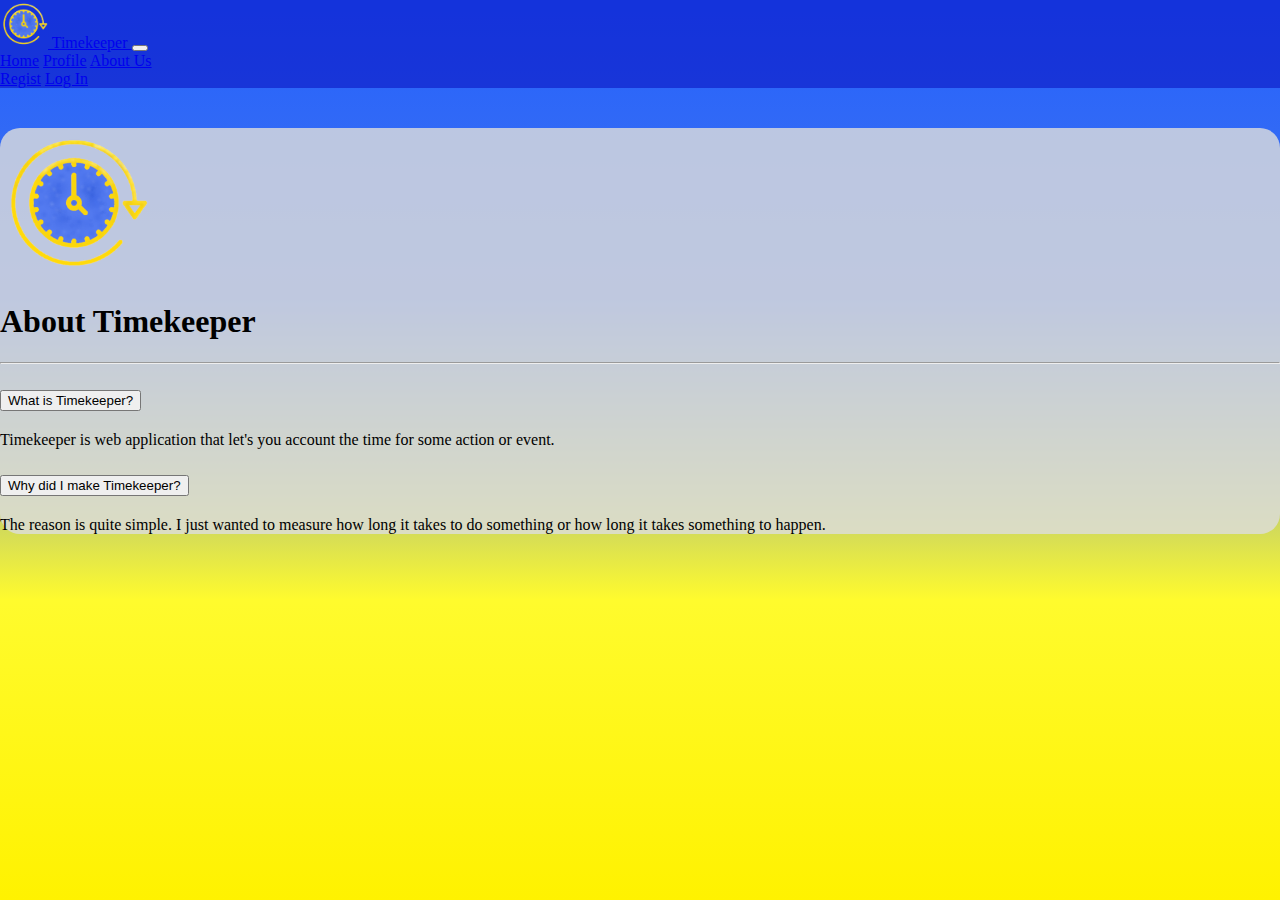
<file: about.html>
<!doctype html>
<html lang="en">

<head>
    <!-- Required meta tags -->
    <meta charset="utf-8">
    <meta name="viewport" content="width=device-width, initial-scale=1, shrink-to-fit=no">
    <meta name="author" content="KV-02 Ivan Shpot">
   
    <title>Timekeeper</title>    

    <link rel="icon" type="image/png" sizes="32x32" href="./images/timekeeper.png">

    <link rel="stylesheet" href="./styles.css">

    <!-- Bootstrap CSS -->
    <link href="https://cdn.jsdelivr.net/npm/bootstrap@5.3.0-alpha3/dist/css/bootstrap.min.css" 
          rel="stylesheet"
          integrity="sha384-KK94CHFLLe+nY2dmCWGMq91rCGa5gtU4mk92HdvYe+M/SXH301p5ILy+dN9+nJOZ" 
          crossorigin="anonymous">

</head>
<body>
    <header>
        <nav class="navbar navbar-expand-lg navbar-dark">
            <div class="container-fluid">
                <a class="navbar-brand text-warning" href="index.html">
                    <img src="images/timekeeper.png" alt="" width="48" height="48">
                    Timekeeper
                </a>
                <button class="navbar-toggler" 
                        type="button" 
                        data-bs-toggle="collapse" 
                        data-bs-target="#myNavbar">
                    <span class="navbar-toggler-icon"></span>
                </button>
        
                <div class="collapse navbar-collapse justify-content-between" id="myNavbar">
                    <div class="navbar-nav">
                            <a class="nav-item nav-link" href="index.html">Home</a>
                            <a class="nav-item nav-link" href="profile.html">Profile</a>  
                            <a class="nav-iten nav-link" href="about.html">About Us</a>        
                    </div>
                    <div class="navbar-nav">
                        <span class="d-block">
                            <a href="reg.html" class="btn btn-success mx-1 my-1" type="button">Regist</a>
                        </span>

                        <span class="d-block">
                            <a href="login.html" class="btn btn-primary mx-1 my-1" type="button">Log In</a>
                        </span>

                    </div>
                </div> 
            
                </div>
            </div>
        </nav>
    </header>

    <main>
        <div class="container">
            <div id="aboutBody" class="p-5">
                
                <img src="images/timekeeper.png" alt="Logo" width="150" height="150">
                <h1>About Timekeeper</h1>
                <hr>

                <div class="accordion" id="myAccordion">
                    <div class="accordion-item shadow">
                        <h2 class="accordion-header" id="heading1">
                            <button type="button" class="accordion-button collapsed" data-bs-toggle="collapse" data-bs-target="#collapse1">
                                What is Timekeeper?
                            </button>
                        </h2>
                        <div id="collapse1" class="accodion-collapse collapse" data-bs-parent="#myAccordion">
                            <div class="card-body">
                                <p>
                                    Timekeeper is web application that let's you account the time for some action or event.
                                </p>
                            </div>
                        </div>

                        
                    </div>
                    <div class="accordion-item shadow">
                        <h2 class="accordion-header" id="heading2">
                            <button type="button" class="accordion-button collapsed" data-bs-toggle="collapse" data-bs-target="#collapse2">
                                Why did I make Timekeeper?
                            </button>
                        </h2>
                        <div id="collapse2" class="accodion-collapse collapse" data-bs-parent="#myAccordion">
                            <div class="card-body">
                                <p>
                                    The reason is quite simple. I just wanted to measure how long it takes to do something or how long it takes something to happen.
                                </p>
                            </div>
                        </div>

                        
                    </div>

                </div>

                <p class="lead"></p>
            </div>
        </div>
    </main>


    <script src="https://cdn.jsdelivr.net/npm/bootstrap@5.3.0-alpha3/dist/js/bootstrap.bundle.min.js"
            integrity="sha384-ENjdO4Dr2bkBIFxQpeoTz1HIcje39Wm4jDKdf19U8gI4ddQ3GYNS7NTKfAdVQSZe"
            crossorigin="anonymous"></script>
   <script src="https://cdn.jsdelivr.net/npm/@popperjs/core@2.11.7/dist/umd/popper.min.js"
           integrity="sha384-zYPOMqeu1DAVkHiLqWBUTcbYfZ8osu1Nd6Z89ify25QV9guujx43ITvfi12/QExE"
           crossorigin="anonymous"></script>
   <script src="https://cdn.jsdelivr.net/npm/bootstrap@5.3.0-alpha3/dist/js/bootstrap.min.js"
           integrity="sha384-Y4oOpwW3duJdCWv5ly8SCFYWqFDsfob/3GkgExXKV4idmbt98QcxXYs9UoXAB7BZ"
           crossorigin="anonymous"></script>
</body>

</html>
</file>
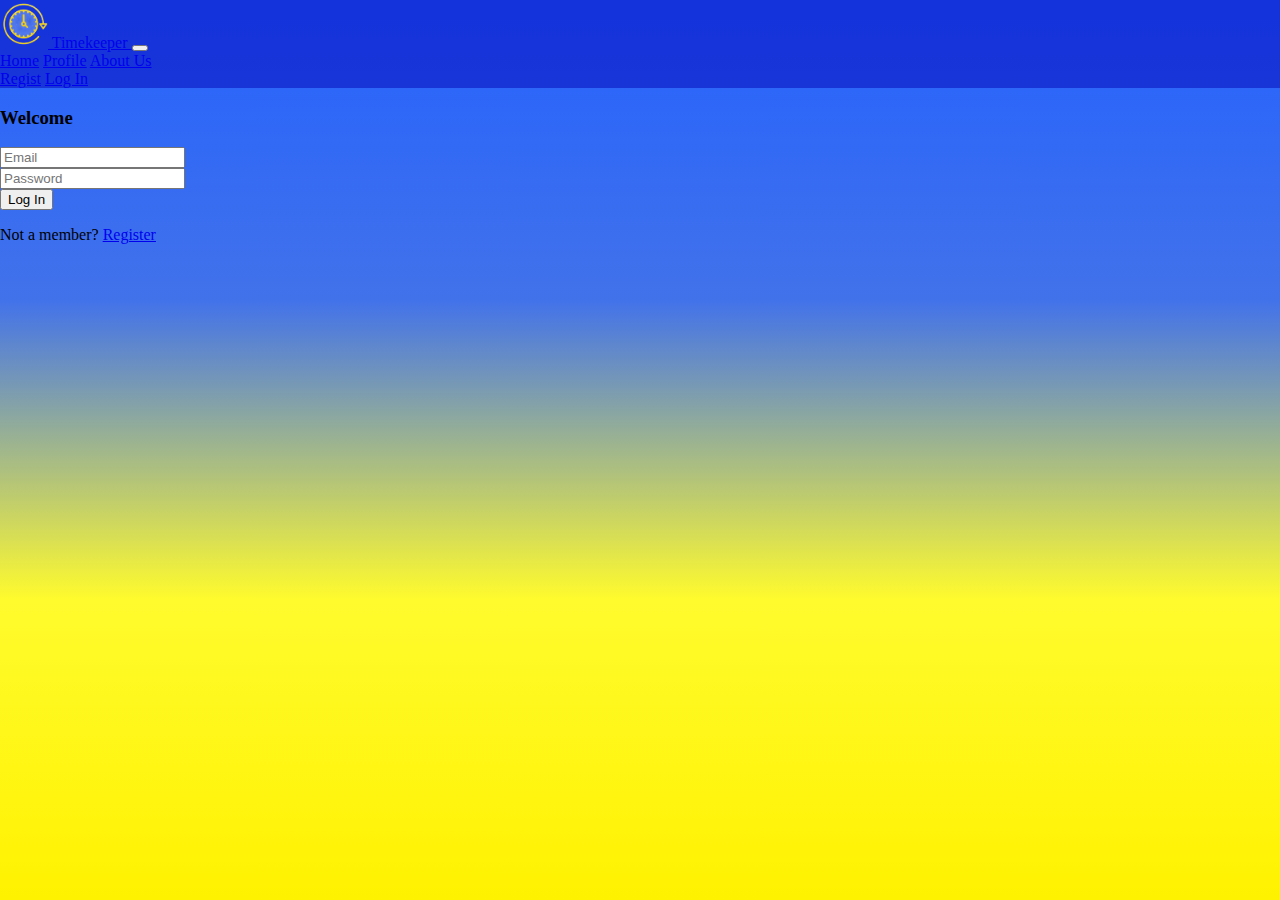
<file: login.html>
<!doctype html>
<html lang="en">

<head>
    <!-- Required meta tags -->
    <meta charset="utf-8">
    <meta name="viewport" content="width=device-width, initial-scale=1, shrink-to-fit=no">
    <meta name="author" content="KV-02 Ivan Shpot">
   
    <title>Timekeeper</title>    

    <link rel="icon" type="image/png" sizes="32x32" href="./images/timekeeper.png">

    <link rel="stylesheet" href="./styles.css">

    <!-- Bootstrap CSS -->
    <link href="https://cdn.jsdelivr.net/npm/bootstrap@5.3.0-alpha3/dist/css/bootstrap.min.css" 
          rel="stylesheet"
          integrity="sha384-KK94CHFLLe+nY2dmCWGMq91rCGa5gtU4mk92HdvYe+M/SXH301p5ILy+dN9+nJOZ" 
          crossorigin="anonymous">

    <script src="registration/controller.js"></script>
    <script src="registration/model.js"></script>
    <script src="registration/view.js"></script>
</head>
<body>
    <header>
        <nav class="navbar navbar-expand-lg navbar-dark">
            <div class="container-fluid">
                <a class="navbar-brand text-warning" href="index.html">
                    <img src="images/timekeeper.png" alt="" width="48" height="48">
                    Timekeeper
                </a>
                <button class="navbar-toggler" 
                        type="button" 
                        data-bs-toggle="collapse" 
                        data-bs-target="#myNavbar">
                    <span class="navbar-toggler-icon"></span>
                </button>
        
                <div class="collapse navbar-collapse justify-content-between" id="myNavbar">
                    <div class="navbar-nav">
                            <a class="nav-item nav-link" href="index.html">Home</a>
                            <a class="nav-item nav-link" href="profile.html">Profile</a>  
                            <a class="nav-iten nav-link" href="about.html">About Us</a>        
                    </div>
                    <div class="navbar-nav">
                        <span class="d-block">
                            <a href="reg.html" class="btn btn-success mx-1 my-1" type="button">Regist</a>
                        </span>

                        <span class="d-block">
                            <a href="login.html" class="btn btn-primary mx-1 my-1" type="button">Log In</a>
                        </span>

                    </div>
                </div> 
            </div>
        </nav>
    </header>

    <main >
        <div id="loginBody" class="d-flex align-items-center justify-content-center">
            <div class="p-5 m-5 bg-light bg-gradient shadow rounded-5">
                <form id="login" onsubmit="login()">
                    <h3>Welcome</h3>
                    <div class="form-outline shadow mb-4">
                      <input type="email" id="loginEmail" class="form-control" placeholder="Email" />
                    </div>
                  
                    <div class="form-outline shadow mb-4">
                      <input type="password" id="loginPassword" class="form-control" placeholder="Password" />
                    </div>
                  
                    <button type="submit" class="btn btn-primary shadow btn-block mb-4">Log In</button>
                  
                    <div class="text-center">
                      <p>Not a member? <a href="reg.html">Register</a></p>
                      
                    </div>
                  </form>
            </div>
        </div>
    </main>


    <script src="https://cdn.jsdelivr.net/npm/bootstrap@5.3.0-alpha3/dist/js/bootstrap.bundle.min.js"
            integrity="sha384-ENjdO4Dr2bkBIFxQpeoTz1HIcje39Wm4jDKdf19U8gI4ddQ3GYNS7NTKfAdVQSZe"
            crossorigin="anonymous"></script>
   <script src="https://cdn.jsdelivr.net/npm/@popperjs/core@2.11.7/dist/umd/popper.min.js"
           integrity="sha384-zYPOMqeu1DAVkHiLqWBUTcbYfZ8osu1Nd6Z89ify25QV9guujx43ITvfi12/QExE"
           crossorigin="anonymous"></script>
   <script src="https://cdn.jsdelivr.net/npm/bootstrap@5.3.0-alpha3/dist/js/bootstrap.min.js"
           integrity="sha384-Y4oOpwW3duJdCWv5ly8SCFYWqFDsfob/3GkgExXKV4idmbt98QcxXYs9UoXAB7BZ"
           crossorigin="anonymous"></script>
</body>

</html>
</file>
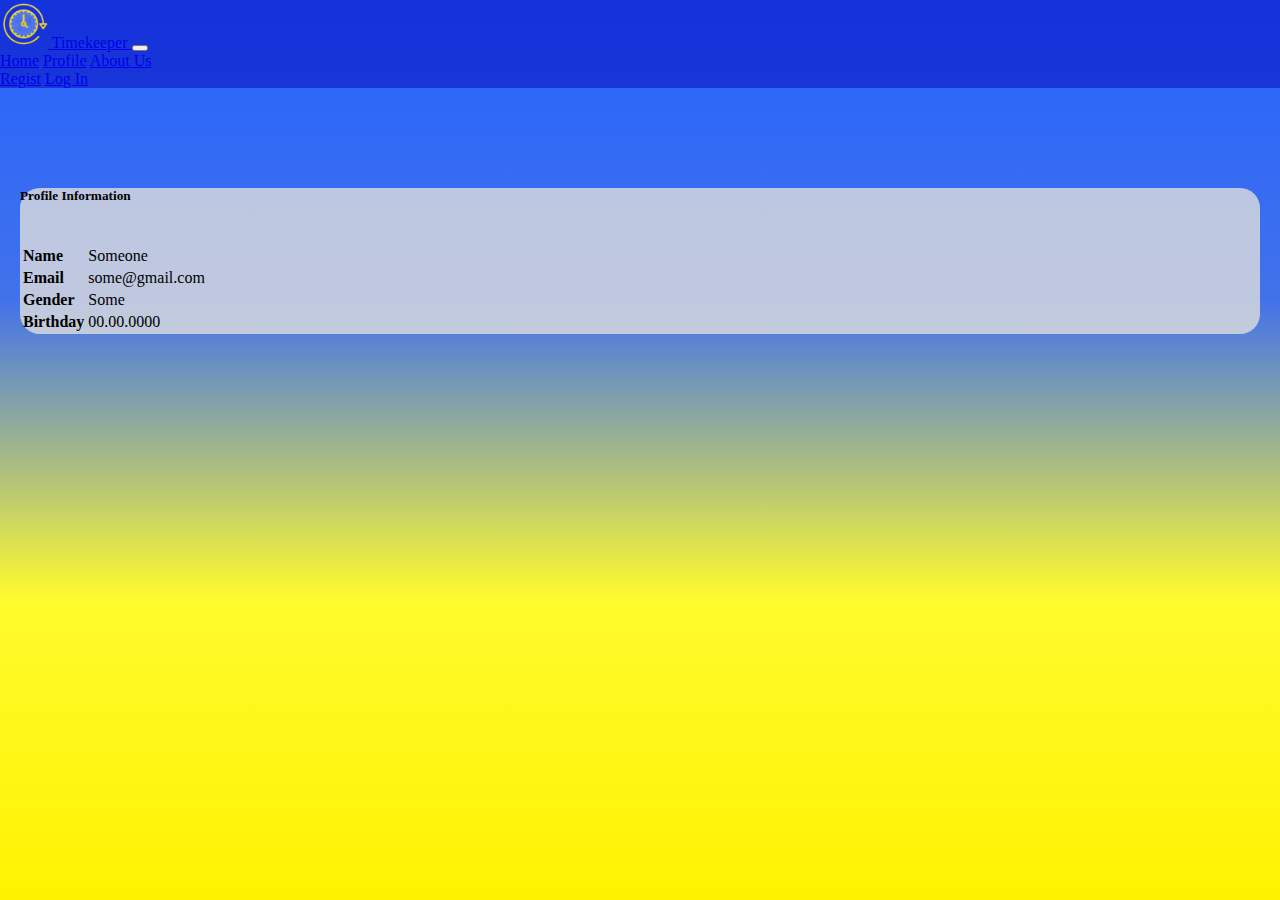
<file: profile.html>
<!doctype html>
<html lang="en">

<head>
    <!-- Required meta tags -->
    <meta charset="utf-8">
    <meta name="viewport" content="width=device-width, initial-scale=1, shrink-to-fit=no">
    <meta name="author" content="KV-02 Ivan Shpot">
   
    <title>Timekeeper</title>    

    <link rel="icon" type="image/png" sizes="32x32" href="./images/timekeeper.png">

    <link rel="stylesheet" href="./styles.css">

    <!-- Bootstrap CSS -->
    <link href="https://cdn.jsdelivr.net/npm/bootstrap@5.3.0-alpha3/dist/css/bootstrap.min.css" 
          rel="stylesheet"
          integrity="sha384-KK94CHFLLe+nY2dmCWGMq91rCGa5gtU4mk92HdvYe+M/SXH301p5ILy+dN9+nJOZ" 
          crossorigin="anonymous">

    <script src="registration/controller.js"></script>
    <script src="registration/model.js"></script>
    <script src="registration/view.js"></script>
</head>
<body onload="profile()">
    <header>
        <nav class="navbar navbar-expand-lg navbar-dark">
            <div class="container-fluid">
                <a class="navbar-brand text-warning" href="index.html">
                    <img src="images/timekeeper.png" alt="" width="48" height="48">
                    Timekeeper
                </a>
                <button class="navbar-toggler" 
                        type="button" 
                        data-bs-toggle="collapse" 
                        data-bs-target="#myNavbar">
                    <span class="navbar-toggler-icon"></span>
                </button>
        
                <div class="collapse navbar-collapse justify-content-between" id="myNavbar">
                    <div class="navbar-nav">
                            <a class="nav-item nav-link" href="index.html">Home</a>
                            <a class="nav-item nav-link" href="profile.html">Profile</a>  
                            <a class="nav-iten nav-link" href="about.html">About Us</a>        
                    </div>
                    <div class="navbar-nav">
                        <span class="d-block">
                            <a href="reg.html" class="btn btn-success mx-1 my-1" type="button">Regist</a>
                        </span>

                        <span class="d-block">
                            <a href="login.html" class="btn btn-primary mx-1 my-1" type="button">Log In</a>
                        </span>

                    </div>
                </div> 
            </div>
        </nav>
    </header>

    <main class="d-flex align-items-center justify-content-center">
        <div id="profileBody" class="container">
            <div class="row my-10">
                <div class="col">
                    <h5 class="my-2"><strong>Profile Information</strong></h5><br>
                    <div class="table-responsive">
                        <table class="table table-user-information">
                            <tbody>
                                <tr>
                                    <td>
                                        <strong>
                                            Name
                                        </strong>
                                    </td>
                                    <td id="profileName" class="text-primary">
                                        Someone
                                    </td>
                                </tr>
                                <tr>
                                    <td>
                                        <strong>
                                            Email
                                        </strong>
                                    </td>
                                    <td id="profileEmail" class="text-primary">
                                        some@gmail.com
                                    </td>
                                </tr>
                                <tr>
                                    <td>
                                        <strong>
                                            Gender
                                        </strong>
                                    </td>
                                    <td id="profileGender" class="text-primary">
                                        Some
                                    </td>
                                </tr>
                                <tr>
                                    <td>
                                        <strong>
                                            Birthday
                                        </strong>
                                    </td>
                                    <td id="profileBirthday" class="text-primary">
                                        00.00.0000
                                    </td>
                                </tr>
                            </tbody>
                        </table>
                    </div>
                </div>
            </div>
        </div>
    </main>



    <script src="https://cdn.jsdelivr.net/npm/bootstrap@5.3.0-alpha3/dist/js/bootstrap.bundle.min.js"
            integrity="sha384-ENjdO4Dr2bkBIFxQpeoTz1HIcje39Wm4jDKdf19U8gI4ddQ3GYNS7NTKfAdVQSZe"
            crossorigin="anonymous"></script>
   <script src="https://cdn.jsdelivr.net/npm/@popperjs/core@2.11.7/dist/umd/popper.min.js"
           integrity="sha384-zYPOMqeu1DAVkHiLqWBUTcbYfZ8osu1Nd6Z89ify25QV9guujx43ITvfi12/QExE"
           crossorigin="anonymous"></script>
   <script src="https://cdn.jsdelivr.net/npm/bootstrap@5.3.0-alpha3/dist/js/bootstrap.min.js"
           integrity="sha384-Y4oOpwW3duJdCWv5ly8SCFYWqFDsfob/3GkgExXKV4idmbt98QcxXYs9UoXAB7BZ"
           crossorigin="anonymous"></script>
</body>

</html>
</file>
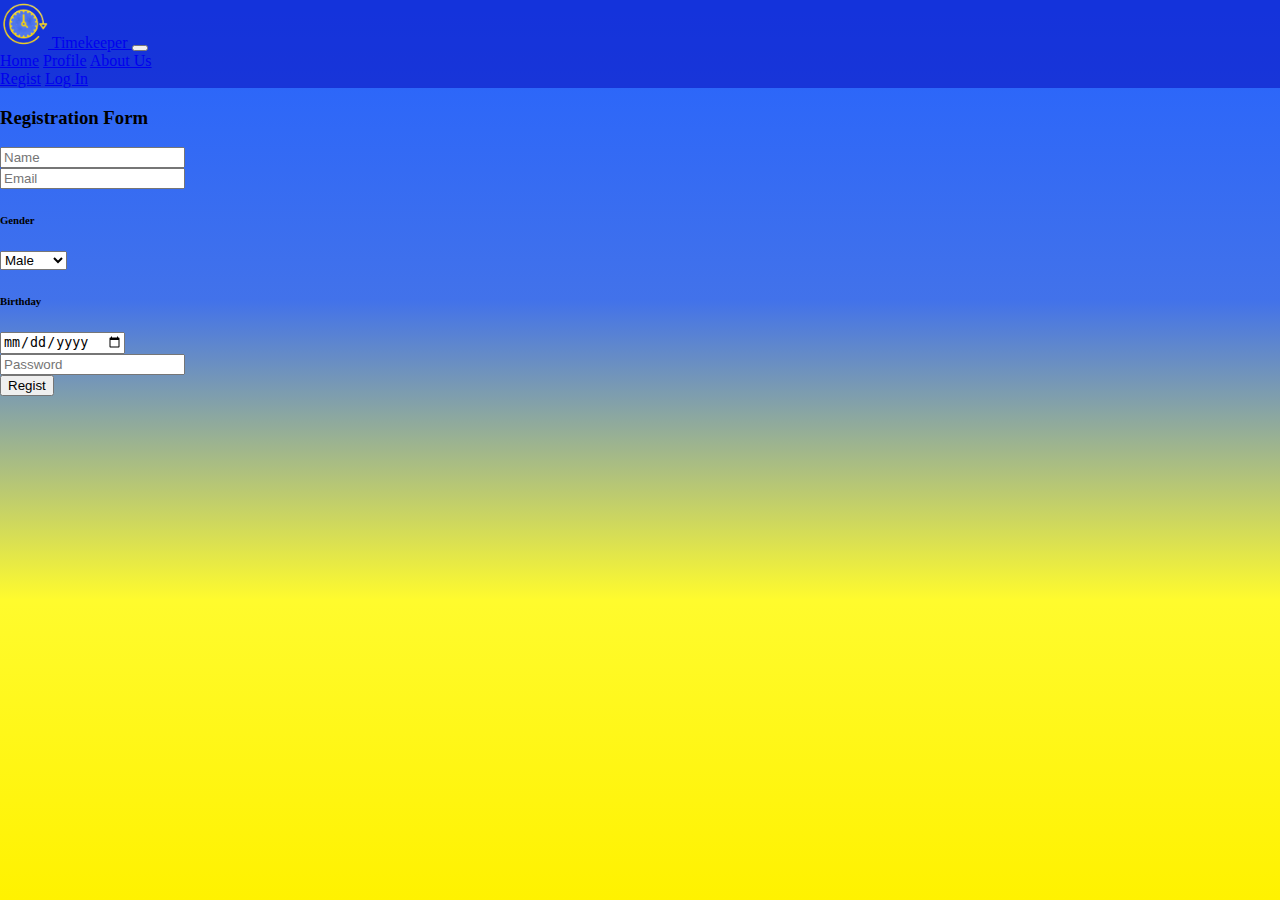
<file: reg.html>
<!doctype html>
<html lang="en">

<head>
    <!-- Required meta tags -->
    <meta charset="utf-8">
    <meta name="viewport" content="width=device-width, initial-scale=1, shrink-to-fit=no">
    <meta name="author" content="KV-02 Ivan Shpot">
   
    <title>Timekeeper</title>    

    <link rel="icon" type="image/png" sizes="32x32" href="./images/timekeeper.png">

    <link rel="stylesheet" href="./styles.css">

    <!-- Bootstrap CSS -->
    <link href="https://cdn.jsdelivr.net/npm/bootstrap@5.3.0-alpha3/dist/css/bootstrap.min.css" 
          rel="stylesheet"
          integrity="sha384-KK94CHFLLe+nY2dmCWGMq91rCGa5gtU4mk92HdvYe+M/SXH301p5ILy+dN9+nJOZ" 
          crossorigin="anonymous">

    <script src="registration/controller.js"></script>
    <script src="registration/model.js"></script>
    <script src="registration/view.js"></script>
</head>
<body>
    <header>
        <nav class="navbar navbar-expand-lg navbar-dark">
            <div class="container-fluid">
                <a class="navbar-brand text-warning" href="index.html">
                    <img src="images/timekeeper.png" alt="" width="48" height="48">
                    Timekeeper
                </a>
                <button class="navbar-toggler" 
                        type="button" 
                        data-bs-toggle="collapse" 
                        data-bs-target="#myNavbar">
                    <span class="navbar-toggler-icon"></span>
                </button>
        
                <div class="collapse navbar-collapse justify-content-between" id="myNavbar">
                    <div class="navbar-nav">
                            <a class="nav-item nav-link" href="index.html">Home</a>
                            <a class="nav-item nav-link" href="profile.html">Profile</a>  
                            <a class="nav-iten nav-link" href="about.html">About Us</a>        
                    </div>
                    <div class="navbar-nav">
                        <span class="d-block">
                            <a href="reg.html" class="btn btn-success mx-1 my-1" type="button">Regist</a>
                        </span>

                        <span class="d-block">
                            <a href="login.html" class="btn btn-primary mx-1 my-1" type="button">Log In</a>
                        </span>

                    </div>
                </div> 
            </div>
        </nav>
    </header>

    <main>
        <div id="registBody" class="d-flex align-items-center justify-content-center">
            <div class="p-5 m-5 bg-light bg-gradient shadow rounded-5">
                <form id="regist" onsubmit="registration()">
                    <h3>Registration Form</h3>

                    <div class="form-outline shadow mb-4">
                        <input type="text" id="registName" class="form-control" placeholder="Name" />
                    </div>

                    <div class="form-outline shadow mb-4">
                      <input type="email" id="registEmail" class="form-control" placeholder="Email" />
                    </div>
                  
                    <h6 class="text-secondary">Gender</h5>
                    <div class="form-outline shadow mb-4">
                        <select class="form-select form-select-auto" id="registGender" required>
                            <option value="gendMale">Male</option>
                            <option value="gendFemale">Female</option>
                            <option value="gendOther">Other</option>
                        </select>
                    </div>

                    <h6 class="text-secondary">Birthday</h6>
                    <div class="form-outline shadow mb-4">
                        <input type="date" id="registBirthday" class="form-control" placeholder="Birthday" />
                    </div>

                    <div class="form-outline shadow mb-4">
                      <input type="password" id="registPassword" class="form-control" placeholder="Password" />
                    </div>
                  
                    <button type="submit" class="btn btn-primary shadow btn-block mb-4">Regist</button>
                  
                  </form>
            </div>
        </div>
    </main>


    <script src="https://cdn.jsdelivr.net/npm/bootstrap@5.3.0-alpha3/dist/js/bootstrap.bundle.min.js"
            integrity="sha384-ENjdO4Dr2bkBIFxQpeoTz1HIcje39Wm4jDKdf19U8gI4ddQ3GYNS7NTKfAdVQSZe"
            crossorigin="anonymous"></script>
   <script src="https://cdn.jsdelivr.net/npm/@popperjs/core@2.11.7/dist/umd/popper.min.js"
           integrity="sha384-zYPOMqeu1DAVkHiLqWBUTcbYfZ8osu1Nd6Z89ify25QV9guujx43ITvfi12/QExE"
           crossorigin="anonymous"></script>
   <script src="https://cdn.jsdelivr.net/npm/bootstrap@5.3.0-alpha3/dist/js/bootstrap.min.js"
           integrity="sha384-Y4oOpwW3duJdCWv5ly8SCFYWqFDsfob/3GkgExXKV4idmbt98QcxXYs9UoXAB7BZ"
           crossorigin="anonymous"></script>
</body>

</html>
</file>
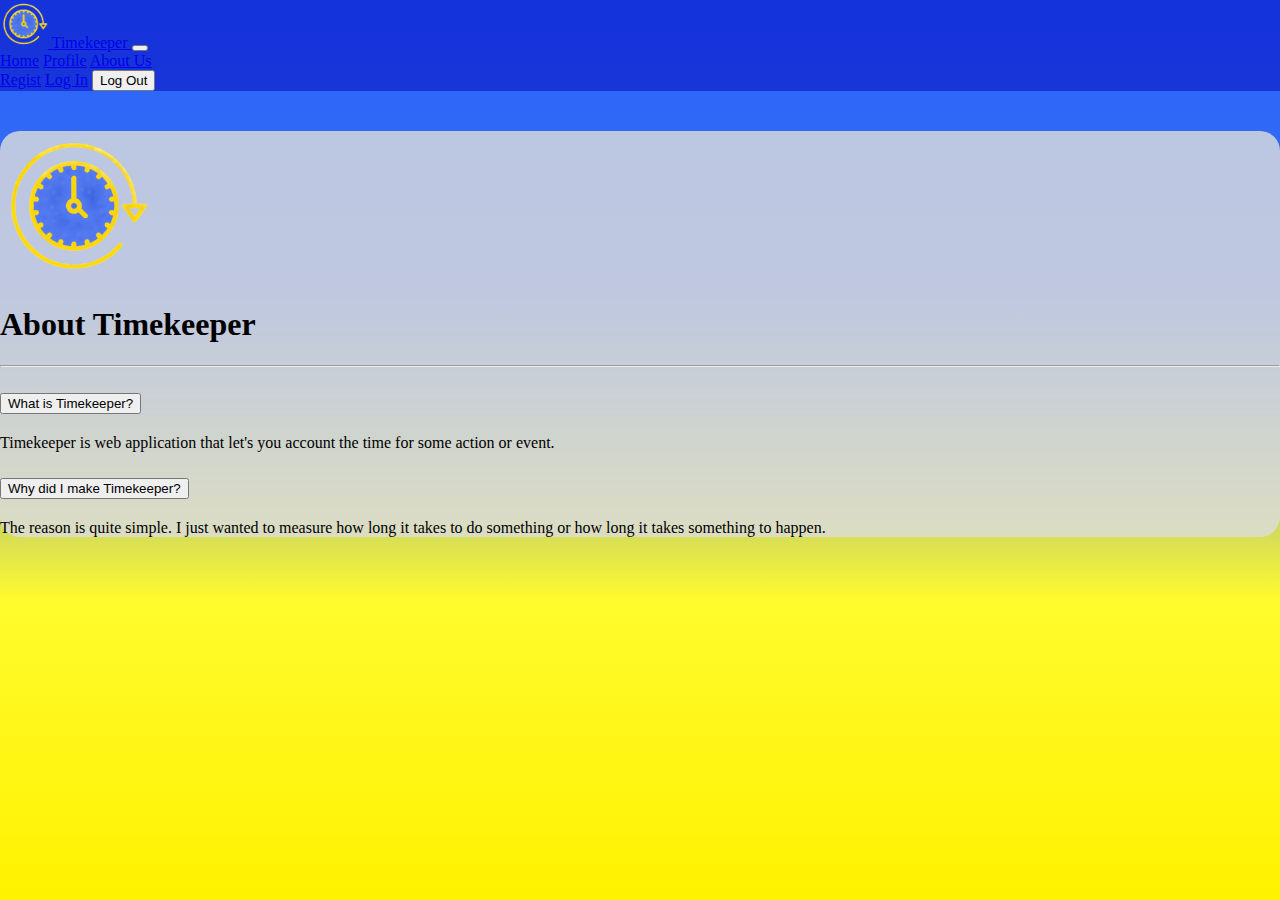
<file: lab1/about.html>
<!doctype html>
<html lang="en">

<head>
    <!-- Required meta tags -->
    <meta charset="utf-8">
    <meta name="viewport" content="width=device-width, initial-scale=1, shrink-to-fit=no">
    <meta name="author" content="KV-02 Ivan Shpot">
   
    <title>Timekeeper</title>    

    <link rel="icon" type="image/png" sizes="32x32" href="./images/timekeeper.png">

    <link rel="stylesheet" href="./styles.css">

    <!-- Bootstrap CSS -->
    <link href="https://cdn.jsdelivr.net/npm/bootstrap@5.0.2/dist/css/bootstrap.min.css" 
          rel="stylesheet" 
          integrity="sha384-EVSTQN3/azprG1Anm3QDgpJLIm9Nao0Yz1ztcQTwFspd3yD65VohhpuuCOmLASjC" 
          crossorigin="anonymous">
    
    

</head>
<body>
    <header>
        <nav class="navbar navbar-expand-lg navbar-dark">
            <div class="container-fluid">
                <a class="navbar-brand text-warning" href="index.html">
                    <img src="images/timekeeper.png" alt="" width="48" height="48">
                    Timekeeper
                </a>
                <button class="navbar-toggler" 
                        type="button" 
                        data-bs-toggle="collapse" 
                        data-bs-target="#myNavbar">
                    <span class="navbar-toggler-icon"></span>
                </button>
        
                <div class="collapse navbar-collapse justify-content-between" id="myNavbar">
                    <div class="navbar-nav">
                            <a class="nav-item nav-link" href="index.html">Home</a>
                            <a class="nav-item nav-link" href="profile.html">Profile</a>  
                            <a class="nav-iten nav-link" href="about.html">About Us</a>        
                    </div>
                    <div class="navbar-nav">
                        <span class="d-block">
                            <a href="reg.html" class="btn btn-success mx-1 my-1" type="button">Regist</a>
                        </span>

                        <span class="d-block">
                            <a href="login.html" class="btn btn-primary mx-1 my-1" type="button">Log In</a>
                        </span>

                        <span class="d-block">
                            <button class="btn btn-danger mx-1 my-1" type="button">Log Out</button>
                        </span>
                    </div>
                </div> 
            
                </div>
            </div>
        </nav>
    </header>

    <main>
        <div class="container">
            <div id="aboutBody" class="p-5">
                
                <img src="images/timekeeper.png" alt="Logo" width="150" height="150">
                <h1>About Timekeeper</h1>
                <hr>

                <div class="accordion" id="myAccordion">
                    <div class="accordion-item shadow">
                        <h2 class="accordion-header" id="heading1">
                            <button type="button" class="accordion-button collapsed" data-bs-toggle="collapse" data-bs-target="#collapse1">
                                What is Timekeeper?
                            </button>
                        </h2>
                        <div id="collapse1" class="accodion-collapse collapse" data-bs-parent="#myAccordion">
                            <div class="card-body">
                                <p>
                                    Timekeeper is web application that let's you account the time for some action or event.
                                </p>
                            </div>
                        </div>

                        
                    </div>
                    <div class="accordion-item shadow">
                        <h2 class="accordion-header" id="heading2">
                            <button type="button" class="accordion-button collapsed" data-bs-toggle="collapse" data-bs-target="#collapse2">
                                Why did I make Timekeeper?
                            </button>
                        </h2>
                        <div id="collapse2" class="accodion-collapse collapse" data-bs-parent="#myAccordion">
                            <div class="card-body">
                                <p>
                                    The reason is quite simple. I just wanted to measure how long it takes to do something or how long it takes something to happen.
                                </p>
                            </div>
                        </div>

                        
                    </div>

                </div>

                <p class="lead"></p>
            </div>
        </div>
    </main>

    <!-- Optional JavaScript -->
    <!-- jQuery first, then Popper.js, then Bootstrap JS -->
    <!-- <script src="index.js"></script> -->
    <!-- <script src="indexes6.js"></script> -->
    <script src="https://code.jquery.com/jquery-3.3.1.slim.min.js"
            integrity="sha384-q8i/X+965DzO0rT7abK41JStQIAqVgRVzpbzo5smXKp4YfRvH+8abtTE1Pi6jizo"
            crossorigin="anonymous"></script>
    <script src="https://cdn.jsdelivr.net/npm/@popperjs/core@2.9.2/dist/umd/popper.min.js" 
            integrity="sha384-IQsoLXl5PILFhosVNubq5LC7Qb9DXgDA9i+tQ8Zj3iwWAwPtgFTxbJ8NT4GN1R8p" 
            crossorigin="anonymous"></script>
    <script src="https://cdn.jsdelivr.net/npm/bootstrap@5.0.2/dist/js/bootstrap.min.js" 
            integrity="sha384-cVKIPhGWiC2Al4u+LWgxfKTRIcfu0JTxR+EQDz/bgldoEyl4H0zUF0QKbrJ0EcQF" 
            crossorigin="anonymous"></script>
</body>

</html>
</file>
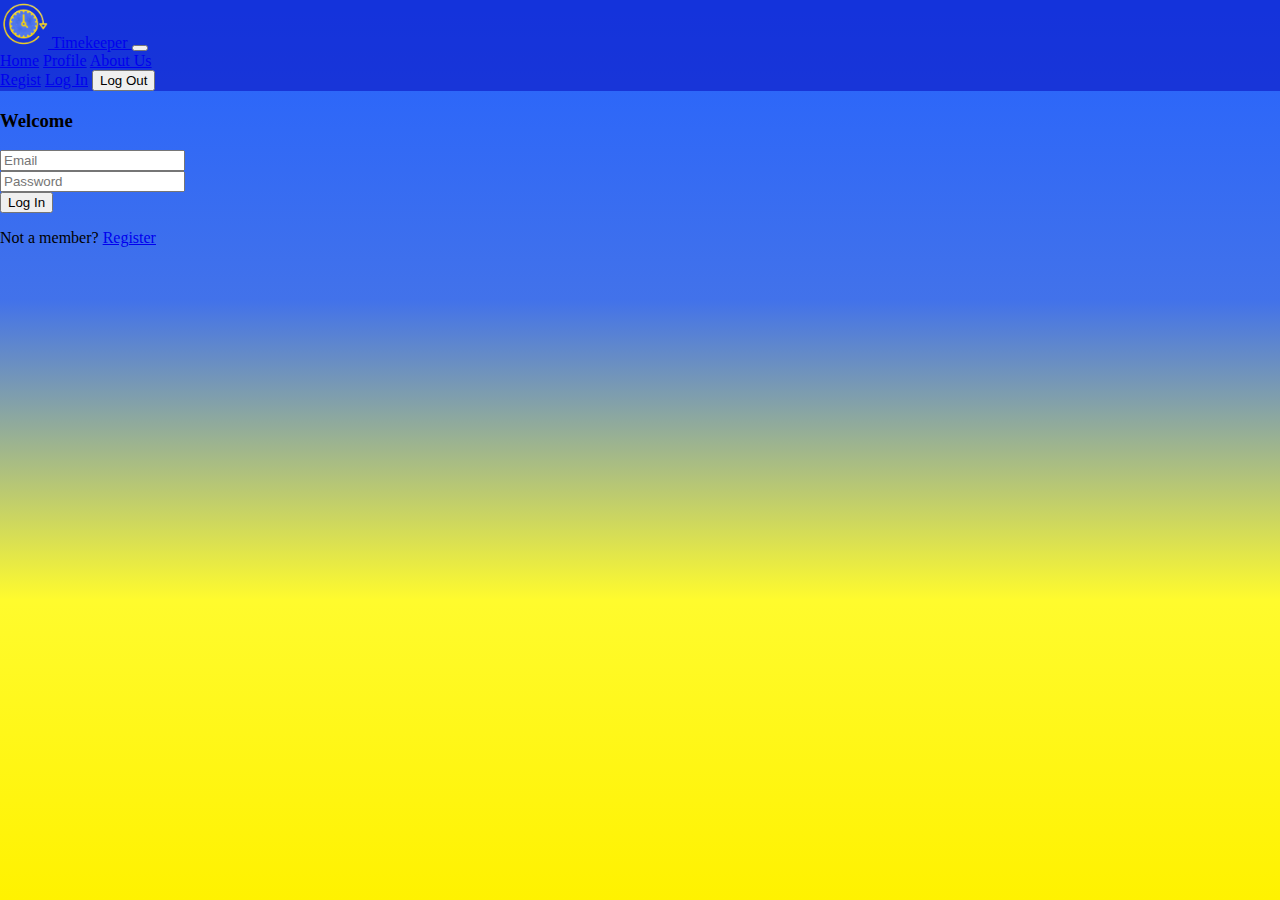
<file: lab1/login.html>
<!doctype html>
<html lang="en">

<head>
    <!-- Required meta tags -->
    <meta charset="utf-8">
    <meta name="viewport" content="width=device-width, initial-scale=1, shrink-to-fit=no">
    <meta name="author" content="KV-02 Ivan Shpot">
   
    <title>Timekeeper</title>    

    <link rel="icon" type="image/png" sizes="32x32" href="./images/timekeeper.png">

    <link rel="stylesheet" href="./styles.css">

    <!-- Bootstrap CSS -->
    <link href="https://cdn.jsdelivr.net/npm/bootstrap@5.0.2/dist/css/bootstrap.min.css" 
          rel="stylesheet" 
          integrity="sha384-EVSTQN3/azprG1Anm3QDgpJLIm9Nao0Yz1ztcQTwFspd3yD65VohhpuuCOmLASjC" 
          crossorigin="anonymous">


</head>
<body>
    <header>
        <nav class="navbar navbar-expand-lg navbar-dark">
            <div class="container-fluid">
                <a class="navbar-brand text-warning" href="index.html">
                    <img src="images/timekeeper.png" alt="" width="48" height="48">
                    Timekeeper
                </a>
                <button class="navbar-toggler" 
                        type="button" 
                        data-bs-toggle="collapse" 
                        data-bs-target="#myNavbar">
                    <span class="navbar-toggler-icon"></span>
                </button>
        
                <div class="collapse navbar-collapse justify-content-between" id="myNavbar">
                    <div class="navbar-nav">
                            <a class="nav-item nav-link" href="index.html">Home</a>
                            <a class="nav-item nav-link" href="profile.html">Profile</a>  
                            <a class="nav-iten nav-link" href="about.html">About Us</a>        
                    </div>
                    <div class="navbar-nav">
                        <span class="d-block">
                            <a href="reg.html" class="btn btn-success mx-1 my-1" type="button">Regist</a>
                        </span>

                        <span class="d-block">
                            <a href="login.html" class="btn btn-primary mx-1 my-1" type="button">Log In</a>
                        </span>

                        <span class="d-block">
                            <button class="btn btn-danger mx-1 my-1" type="button">Log Out</button>
                        </span>
                    </div>
                </div> 
            </div>
        </nav>
    </header>

    <main >
        <div id="loginBody" class="d-flex align-items-center justify-content-center">
            <div class="p-5 m-5 bg-light bg-gradient shadow rounded-5">
                <form id="login">
                    <h3>Welcome</h3>
                    <div class="form-outline shadow mb-4">
                      <input type="email" id="form2Example1" class="form-control" placeholder="Email" />
                    </div>
                  
                    <div class="form-outline shadow mb-4">
                      <input type="password" id="form2Example2" class="form-control" placeholder="Password" />
                    </div>
                  
                    <button type="button" class="btn btn-primary shadow btn-block mb-4">Log In</button>
                  
                    <div class="text-center">
                      <p>Not a member? <a href="reg.html">Register</a></p>
                      
                    </div>
                  </form>
            </div>
        </div>
    </main>

    <!-- Optional JavaScript -->
    <!-- jQuery first, then Popper.js, then Bootstrap JS -->
    <!-- <script src="index.js"></script> -->
    <!-- <script src="indexes6.js"></script> -->
    <script src="https://code.jquery.com/jquery-3.3.1.slim.min.js"
            integrity="sha384-q8i/X+965DzO0rT7abK41JStQIAqVgRVzpbzo5smXKp4YfRvH+8abtTE1Pi6jizo"
            crossorigin="anonymous"></script>
    <script src="https://cdn.jsdelivr.net/npm/@popperjs/core@2.9.2/dist/umd/popper.min.js" 
            integrity="sha384-IQsoLXl5PILFhosVNubq5LC7Qb9DXgDA9i+tQ8Zj3iwWAwPtgFTxbJ8NT4GN1R8p" 
            crossorigin="anonymous"></script>
    <script src="https://cdn.jsdelivr.net/npm/bootstrap@5.0.2/dist/js/bootstrap.min.js" 
            integrity="sha384-cVKIPhGWiC2Al4u+LWgxfKTRIcfu0JTxR+EQDz/bgldoEyl4H0zUF0QKbrJ0EcQF" 
            crossorigin="anonymous"></script>
</body>

</html>
</file>
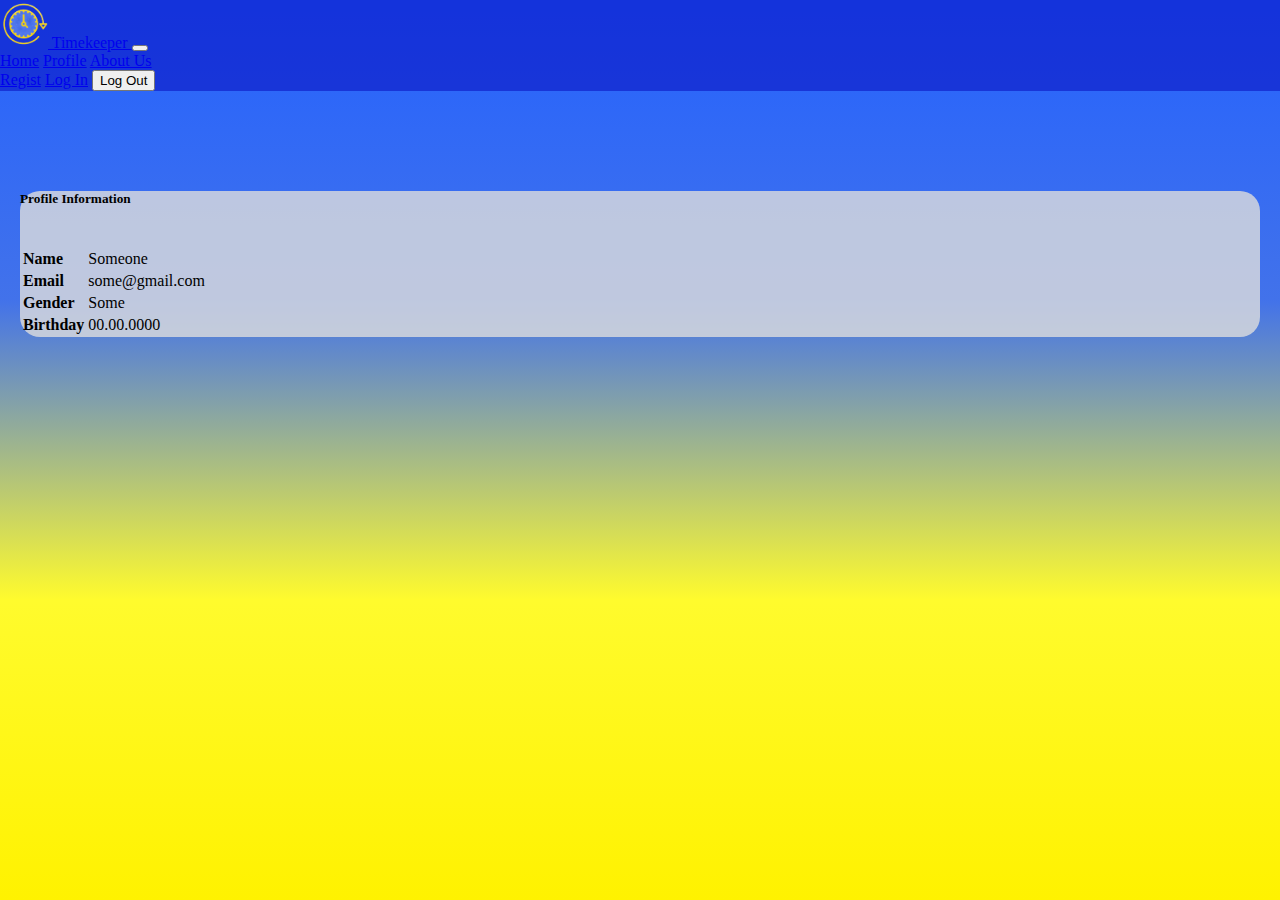
<file: lab1/profile.html>
<!doctype html>
<html lang="en">

<head>
    <!-- Required meta tags -->
    <meta charset="utf-8">
    <meta name="viewport" content="width=device-width, initial-scale=1, shrink-to-fit=no">
    <meta name="author" content="KV-02 Ivan Shpot">
   
    <title>Timekeeper</title>    

    <link rel="icon" type="image/png" sizes="32x32" href="./images/timekeeper.png">

    <link rel="stylesheet" href="./styles.css">

    <!-- Bootstrap CSS -->
    <link href="https://cdn.jsdelivr.net/npm/bootstrap@5.0.2/dist/css/bootstrap.min.css" 
          rel="stylesheet" 
          integrity="sha384-EVSTQN3/azprG1Anm3QDgpJLIm9Nao0Yz1ztcQTwFspd3yD65VohhpuuCOmLASjC" 
          crossorigin="anonymous">


</head>
<body>
    <header>
        <nav class="navbar navbar-expand-lg navbar-dark">
            <div class="container-fluid">
                <a class="navbar-brand text-warning" href="index.html">
                    <img src="images/timekeeper.png" alt="" width="48" height="48">
                    Timekeeper
                </a>
                <button class="navbar-toggler" 
                        type="button" 
                        data-bs-toggle="collapse" 
                        data-bs-target="#myNavbar">
                    <span class="navbar-toggler-icon"></span>
                </button>
        
                <div class="collapse navbar-collapse justify-content-between" id="myNavbar">
                    <div class="navbar-nav">
                            <a class="nav-item nav-link" href="index.html">Home</a>
                            <a class="nav-item nav-link" href="profile.html">Profile</a>  
                            <a class="nav-iten nav-link" href="about.html">About Us</a>        
                    </div>
                    <div class="navbar-nav">
                        <span class="d-block">
                            <a href="reg.html" class="btn btn-success mx-1 my-1" type="button">Regist</a>
                        </span>

                        <span class="d-block">
                            <a href="login.html" class="btn btn-primary mx-1 my-1" type="button">Log In</a>
                        </span>

                        <span class="d-block">
                            <button class="btn btn-danger mx-1 my-1" type="button">Log Out</button>
                        </span>
                    </div>
                </div> 
            </div>
        </nav>
    </header>

    <main class="d-flex align-items-center justify-content-center">
        <div id="profileBody" class="container">
            <div class="row my-10">
                <div class="col">
                    <h5 class="my-2"><strong>Profile Information</strong></h5><br>
                    <div class="table-responsive">
                        <table class="table table-user-information">
                            <tbody>
                                <tr>
                                    <td>
                                        <strong>
                                            Name
                                        </strong>
                                    </td>
                                    <td class="text-primary">
                                        Someone
                                    </td>
                                </tr>
                                <tr>
                                    <td>
                                        <strong>
                                            Email
                                        </strong>
                                    </td>
                                    <td class="text-primary">
                                        some@gmail.com
                                    </td>
                                </tr>
                                <tr>
                                    <td>
                                        <strong>
                                            Gender
                                        </strong>
                                    </td>
                                    <td class="text-primary">
                                        Some
                                    </td>
                                </tr>
                                <tr>
                                    <td>
                                        <strong>
                                            Birthday
                                        </strong>
                                    </td>
                                    <td class="text-primary">
                                        00.00.0000
                                    </td>
                                </tr>
                            </tbody>
                        </table>
                    </div>
                </div>
            </div>
        </div>
    </main>

    <!-- Optional JavaScript -->
    <!-- jQuery first, then Popper.js, then Bootstrap JS -->
    <!-- <script src="index.js"></script> -->
    <!-- <script src="indexes6.js"></script> -->
    <script src="https://code.jquery.com/jquery-3.3.1.slim.min.js"
            integrity="sha384-q8i/X+965DzO0rT7abK41JStQIAqVgRVzpbzo5smXKp4YfRvH+8abtTE1Pi6jizo"
            crossorigin="anonymous"></script>
    <script src="https://cdn.jsdelivr.net/npm/@popperjs/core@2.9.2/dist/umd/popper.min.js" 
            integrity="sha384-IQsoLXl5PILFhosVNubq5LC7Qb9DXgDA9i+tQ8Zj3iwWAwPtgFTxbJ8NT4GN1R8p" 
            crossorigin="anonymous"></script>
    <script src="https://cdn.jsdelivr.net/npm/bootstrap@5.0.2/dist/js/bootstrap.min.js" 
            integrity="sha384-cVKIPhGWiC2Al4u+LWgxfKTRIcfu0JTxR+EQDz/bgldoEyl4H0zUF0QKbrJ0EcQF" 
            crossorigin="anonymous"></script>
</body>

</html>
</file>
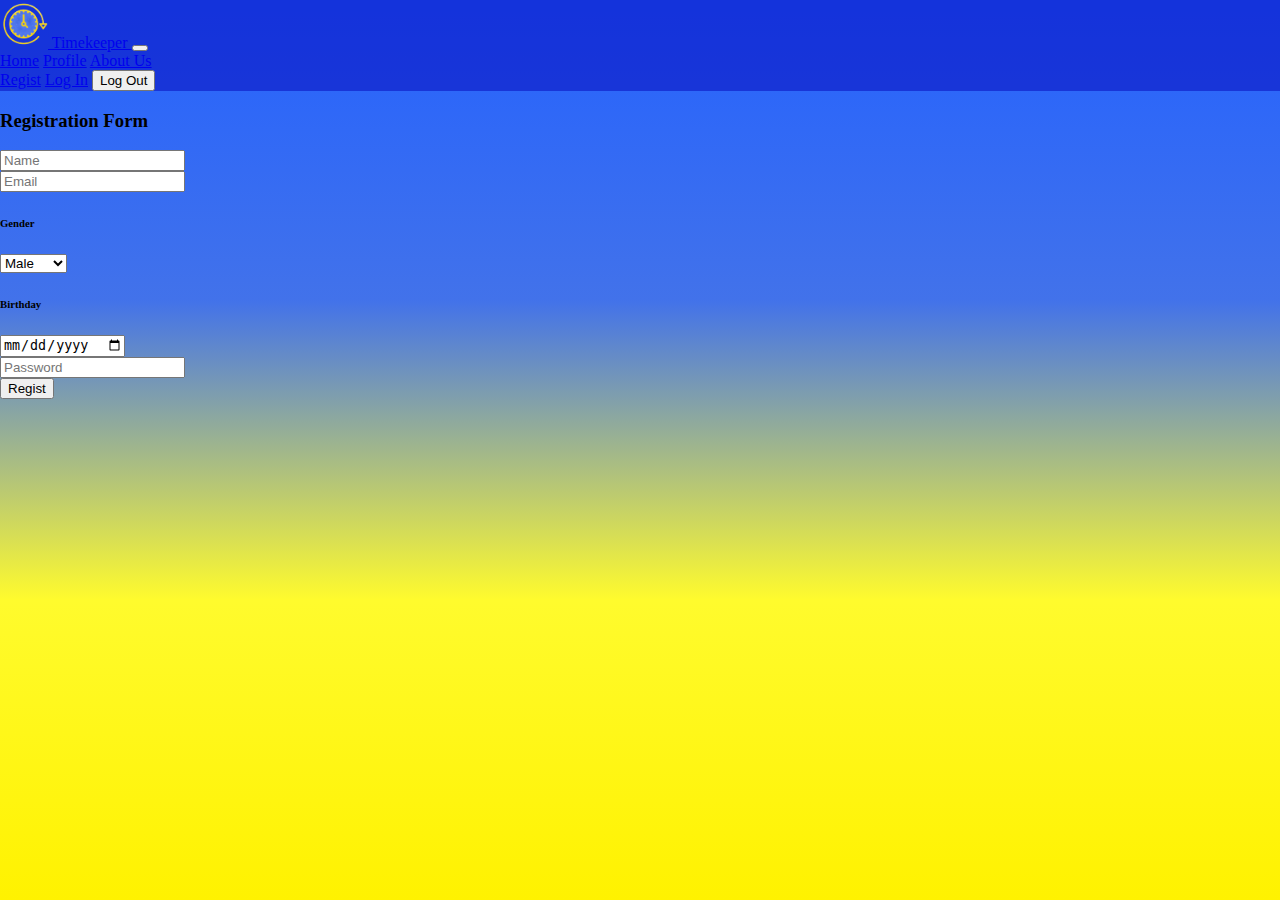
<file: lab1/reg.html>
<!doctype html>
<html lang="en">

<head>
    <!-- Required meta tags -->
    <meta charset="utf-8">
    <meta name="viewport" content="width=device-width, initial-scale=1, shrink-to-fit=no">
    <meta name="author" content="KV-02 Ivan Shpot">
   
    <title>Timekeeper</title>    

    <link rel="icon" type="image/png" sizes="32x32" href="./images/timekeeper.png">

    <link rel="stylesheet" href="./styles.css">

    <!-- Bootstrap CSS -->
    <link href="https://cdn.jsdelivr.net/npm/bootstrap@5.0.2/dist/css/bootstrap.min.css" 
          rel="stylesheet" 
          integrity="sha384-EVSTQN3/azprG1Anm3QDgpJLIm9Nao0Yz1ztcQTwFspd3yD65VohhpuuCOmLASjC" 
          crossorigin="anonymous">


</head>
<body>
    <header>
        <nav class="navbar navbar-expand-lg navbar-dark">
            <div class="container-fluid">
                <a class="navbar-brand text-warning" href="index.html">
                    <img src="images/timekeeper.png" alt="" width="48" height="48">
                    Timekeeper
                </a>
                <button class="navbar-toggler" 
                        type="button" 
                        data-bs-toggle="collapse" 
                        data-bs-target="#myNavbar">
                    <span class="navbar-toggler-icon"></span>
                </button>
        
                <div class="collapse navbar-collapse justify-content-between" id="myNavbar">
                    <div class="navbar-nav">
                            <a class="nav-item nav-link" href="index.html">Home</a>
                            <a class="nav-item nav-link" href="profile.html">Profile</a>  
                            <a class="nav-iten nav-link" href="about.html">About Us</a>        
                    </div>
                    <div class="navbar-nav">
                        <span class="d-block">
                            <a href="reg.html" class="btn btn-success mx-1 my-1" type="button">Regist</a>
                        </span>

                        <span class="d-block">
                            <a href="login.html" class="btn btn-primary mx-1 my-1" type="button">Log In</a>
                        </span>

                        <span class="d-block">
                            <button class="btn btn-danger mx-1 my-1" type="button">Log Out</button>
                        </span>
                    </div>
                </div> 
            </div>
        </nav>
    </header>

    <main>
        <div id="registBody" class="d-flex align-items-center justify-content-center">
            <div class="p-5 m-5 bg-light bg-gradient shadow rounded-5">
                <form id="regist">
                    <h3>Registration Form</h3>

                    <div class="form-outline shadow mb-4">
                        <input type="text" id="registName" class="form-control" placeholder="Name" />
                    </div>

                    <div class="form-outline shadow mb-4">
                      <input type="email" id="registEmail" class="form-control" placeholder="Email" />
                    </div>
                  
                    <h6 class="text-secondary">Gender</h5>
                    <div class="form-outline shadow mb-4">
                        <select class="form-select form-select-auto" id="registGender" required>
                            <option value="gendMale">Male</option>
                            <option value="gendFemale">Female</option>
                            <option value="gendOther">Other</option>
                        </select>
                    </div>

                    <h6 class="text-secondary">Birthday</h6>
                    <div class="form-outline shadow mb-4">
                        <input type="date" id="registBirthday" class="form-control" placeholder="Birthday" />
                    </div>

                    <div class="form-outline shadow mb-4">
                      <input type="password" id="registPassword" class="form-control" placeholder="Password" />
                    </div>
                  
                    <button type="button" class="btn btn-primary shadow btn-block mb-4">Regist</button>
                  
                  </form>
            </div>
        </div>
    </main>

    <!-- Optional JavaScript -->
    <!-- jQuery first, then Popper.js, then Bootstrap JS -->
    <!-- <script src="index.js"></script> -->
    <!-- <script src="indexes6.js"></script> -->
    <script src="https://code.jquery.com/jquery-3.3.1.slim.min.js"
            integrity="sha384-q8i/X+965DzO0rT7abK41JStQIAqVgRVzpbzo5smXKp4YfRvH+8abtTE1Pi6jizo"
            crossorigin="anonymous"></script>
    <script src="https://cdn.jsdelivr.net/npm/@popperjs/core@2.9.2/dist/umd/popper.min.js" 
            integrity="sha384-IQsoLXl5PILFhosVNubq5LC7Qb9DXgDA9i+tQ8Zj3iwWAwPtgFTxbJ8NT4GN1R8p" 
            crossorigin="anonymous"></script>
    <script src="https://cdn.jsdelivr.net/npm/bootstrap@5.0.2/dist/js/bootstrap.min.js" 
            integrity="sha384-cVKIPhGWiC2Al4u+LWgxfKTRIcfu0JTxR+EQDz/bgldoEyl4H0zUF0QKbrJ0EcQF" 
            crossorigin="anonymous"></script>
</body>

</html>
</file>
<file: styles.css>
html {
    height:100%
}

body{
    
    height:100%;
    margin: 0;
    background-repeat: no-repeat;
    background-attachment: fixed;
    background: linear-gradient(180deg,rgba(36, 98, 255, 1),rgb(66, 114, 234),rgb(255, 251, 45), rgba(255, 242, 0, 1));

    width: auto;
}

header {
    background: rgba(3, 3, 183, 0.5);
}



footer {
    background: rgba(130, 123, 0, 0.5);
    color:rgb(169, 93, 0);
}

#loginBody {
    height: 35rem;
}


#aboutBody {
    margin-top: 40px;
    border-radius: 20px;
    text-align: left;
    background-color: rgba(220, 220, 220, 0.811);
}


#profileBody {
    margin-top: 10px;
    margin-bottom: 10px;
    text-align: left;
    background-color: rgba(220, 220, 220, 0.811);
    box-shadow: 5px;
    border-radius: 20px;
    margin: 100px 20px 20px 20px;

}


#time {
    width:100%;
    margin-top:10px;
    text-align: center;
    background-color: rgba(36, 98, 255, 1);
    color:rgba(255, 242, 0, 1);
    font-size: 36px;
    border: 2px;
}

li.list-group-item {
    border:none;
    background:none;
    font-size: 20px;
}

#indexBody {
    margin-top: 10%;
    margin-left:10%;
    margin-right:10%;
}

#timer-container {
    border-radius: 20px;
    margin: 20px auto;
    padding: 0px;
    text-align: center;
    background-color: rgba(220, 220, 220, 0.811);
    
}

#logList {
  list-style-type: none;
}


#buttons button {
    width: 20vh;
    height: 5vh;
    margin: 5px auto;
    padding: 0px;
    background:none;
    font-weight: bold;
    font-size: 16px;
    border-radius: 50px;
  }

  #buttons button:hover {
    color:aliceblue;
  }
  
  #start {
    color:green
  }

  #start:hover {
    background:green
  }

  #pause {
    color:red;
  }
  #pause:hover {
    background: red;
  }

  #reset {
    color:blue;
  }

  #reset:hover {
    background:blue;
  }
</file>
<file: lab1/styles.css>
html {
    height:100%
}

body{
    
    height:100%;
    margin: 0;
    background-repeat: no-repeat;
    background-attachment: fixed;
    background: linear-gradient(180deg,rgba(36, 98, 255, 1),rgb(66, 114, 234),rgb(255, 251, 45), rgba(255, 242, 0, 1));

    width: auto;
}

header {
    background: rgba(3, 3, 183, 0.5);
}



footer {
    background: rgba(130, 123, 0, 0.5);
    color:rgb(169, 93, 0);
}

#loginBody {
    height: 35rem;
}


#aboutBody {
    margin-top: 40px;
    border-radius: 20px;
    text-align: left;
    background-color: rgba(220, 220, 220, 0.811);
}


#profileBody {
    margin-top: 10px;
    margin-bottom: 10px;
    text-align: left;
    background-color: rgba(220, 220, 220, 0.811);
    box-shadow: 5px;
    border-radius: 20px;
    margin: 100px 20px 20px 20px;

}


#timer {
    width:100%;
    margin-top:10px;
    text-align: center;
    background-color: rgba(36, 98, 255, 1);
    color:rgba(255, 242, 0, 1);
    font-size: 36px;
    border: 2px;;
}

li.list-group-item {
    border:none;
    background:none;
    font-size: 20px;
}

#indexBody {
    margin-top: 10%;
    margin-left:10%;
    margin-right:10%;
}

#timer-container {
    border-radius: 20px;
    margin: 20px auto;
    padding: 0px;
    text-align: center;
    background-color: rgba(220, 220, 220, 0.811);
    
}

#buttons button {
    width: 20vh;
    height: 5vh;
    margin: 5px auto;
    padding: 0px;
    background:none;
    font-weight: bold;
    font-size: 16px;
    border-radius: 50px;
  }

  #buttons button:hover {
    color:aliceblue;
  }
  
  #start {
    color:green
  }

  #start:hover {
    background:green
  }

  #pause {
    color:red;
  }
  #pause:hover {
    background: red;
  }

  #reset {
    color:blue;
  }

  #reset:hover {
    background:blue;
  }
</file>
